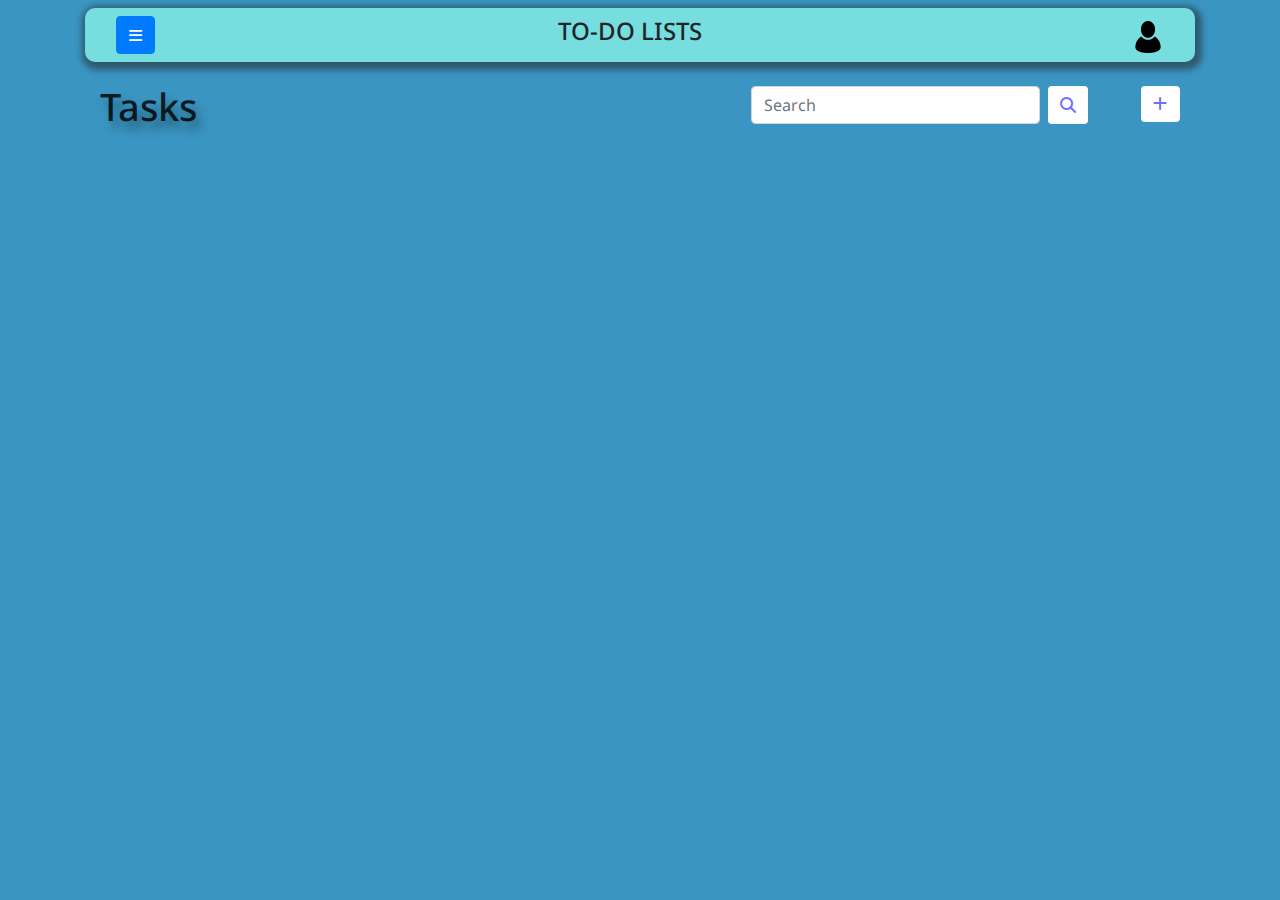
<file: index.html>
<!DOCTYPE html>
<html lang="en">
<head>
    <meta charset="UTF-8">
    <meta http-equiv="X-UA-Compatible" content="IE=edge">
    <meta name="viewport" content="width=device-width, initial-scale=1.0">
    <title>TO-DO LIST</title>
    <link rel="preconnect" href="https://fonts.googleapis.com">
    <link rel="preconnect" href="https://fonts.gstatic.com" crossorigin>
    <link href="https://fonts.googleapis.com/css2?family=Noto+Sans:wght@100;200;300;400;500;600;700;800;900&display=swap" rel="stylesheet">
    <link rel="stylesheet" href="css/all.min.css">
    <link rel="stylesheet" href="css/bootstrap.min 1.css">
    <link rel="stylesheet" href="css/bootstrap.min.css">
    <link rel="stylesheet" href="css/style.css">
</head>
<body>
      <div class="t_container">
        <div  aria-live="polite" aria-atomic="true" class="position-relative">
            <!-- Position it: -->
            <!-- - `.toast-container` for spacing between toasts -->
            <!-- - `.position-absolute`, `top-0` & `end-0` to position the toasts in the upper right corner -->
            <!-- - `.p-3` to prevent the toasts from sticking to the edge of the container  -->
            <div id="toast_containers" class="toast-container position-absolute top-0 end-0 p-3">
            <!-- TOASTS -->
            </div>
        </div>
    
        <div aria-live="assertive" aria-atomic="true" style="width: 300px; position: relative;">
                <!-- Position it -->
            <div id="toast_container" style="position: absolute; top:0; right: -5px;">
                <!-- Then put toasts within -->
            </div>
        </div>
      </div>
  <div class="container">
    <nav id="navr" class="navbar mt-2 navbar-expand-sm">
        <div class="container-fluid"> 
        
            <div class="collapse navbar-collapse" id="mynavbar">
              <div class="navbar-nav">
                <button class="btn btn-primary" data-bs-toggle="offcanvas" href="#offcanvasExample" role="button" aria-controls="offcanvasExample">
                  <i class="fa-solid fa-bars pt-1" style="font-size: 15px;"></i>
                </button>
                <!-- <div class="nav-item dropdown">
                    <a href="#" class="nav-link dropdown-toggle" data-bs-toggle="dropdown" style="font-size: 20px; font-weight: 500;">All Lists</a>
                    <div class="dropdown-menu m-0">
                        <a href="default.html" class="dropdown-item">Default</a>
                        <a href="personal.html" class="dropdown-item">Personal</a>
                        <a href="shopping.html" class="dropdown-item">Shopping</a>
                        <a href="wishlist.html" class="dropdown-item">Wishlist</a>
                        <a href="work.html" class="dropdown-item">Work</a>
                    </div>
                </div>  -->
            </div>             
            </div>
            <div class="mx-auto" style="width: 54%;">
              <h2>TO-DO LISTS</h2>
            </div>
              
              
              <form class="d-flex justify-content-end ms-2">
                <div class="dropdown">
                  <a href="#" class="dropdown" data-bs-toggle="dropdown" aria-expanded="false" style="border-radius: 10px;">
                    <img src="images/img-1.png" alt="#" width="32" height="32" class="rouded-circle">
                  </a>
                  <ul class="dropdown-menu">
                    <li><a class="dropdown-item" href="#">
                      <button id="butt" type="button" class="btn btn-primary me-2" data-bs-target="#exampleModalToggle" data-bs-toggle="modal">Sign In</button> 
                    </a></li>
                    <li><a class="dropdown-item" href="#">
                      <button id="butt" type="button" class="btn btn-primary" data-toggle="modal" data-target="#exampleModal">
                        Sign Up
                    </button>
                    </a></li>
                    
                  </ul>
                </div>
                                            <!-- Button trigger modal -->
                    <div class="modal fade" id="exampleModalToggle" aria-hidden="true" aria-labelledby="exampleModalToggleLabel" tabindex="-1">
                      <div class="modal-dialog modal-dialog">
                        <div class="modal-content">
                              <div class="modal-header">
                                  <h1 class="modal-title fs-5" id="exampleModalToggleLabel">Sign In</h1>
                                  <button type="button" class="btn-close" data-bs-dismiss="modal" aria-label="Close"></button>
                              </div>
                              <div class="modal-body">
                                  <div class="form-group">
                                      <label for="email">Email or number :</label>
                                      <input type="text" class="form-control" id="email" placeholder="Enter your email or number" name="email">
                                  </div>

                                  <div class="form-group">
                                      <label for="password">Password :</label>
                                      <input type="password" class="form-control" id="password" placeholder="Enter your password" name="password">
                                      
                                  </div>
                                  <div class="form-group mb-1 form-check">
                                    <input type="checkbox" class="form-check-input" id="exampleCheck1">
                                    <label class="form-check-label" for="exampleCheck1">Remind me</label>
                                  </div>
                              </div>
                              <div class="modal-footer">
                                  <button id="close" type="button" class="btn btn-primary" data-bs-target="#exampleModalToggle2" data-bs-toggle="modal">Forgotten password?</button>
                                  <button id="sign_ups" type="button" class="btn btn-primary" data-bs-target="#exampleModalToggle1"  data-bs-dismiss="modal">Sign in</button>
                              </div>
                        </div>
                      </div>
                    </div>
                    <div class="modal fade" id="exampleModalToggle2" aria-hidden="true" aria-labelledby="exampleModalToggleLabel2" tabindex="-1">
                          <div class="modal-dialog modal-dialog">
                            <div class="modal-content">
                                    <div class="modal-header">
                                        <h1 class="modal-title fs-5" id="exampleModalToggleLabel2">Find Your Account</h1>
                                        <button type="button" class="btn-close" data-bs-dismiss="modal" aria-label="Close"></button>
                                    </div>
                                    <div class="modal-body">
                                        <div class="form-group">
                                            <h6>Please enter your email address or mobile number to search for your account.</h6>
                                            <input type="text" class="form-control" id="email" placeholder="Enter your email or number" name="email">
                                        </div>
                                    </div>
                                    <div class="modal-footer">
                                        <button id="close" type="button" class="btn btn-secondary" data-bs-target="#exampleModalToggle2" data-bs-dismiss="modal">Close</button>
                                        <button id="sign_ups" type="button" class="btn btn-secondary" data-bs-target="#exampleModalToggle1"  data-bs-dismiss="modal">Search</button>     
                                    </div>
                            </div>
                          </div>
                    </div>
                    <!-- <button id="butt" type="button" class="btn btn-primary me-2" data-bs-target="#exampleModalToggle" data-bs-toggle="modal">Sign In</button>  -->

                                  <!-- Button trigger modal -->
                  <!-- <button id="butt" type="button" class="btn btn-primary" data-toggle="modal" data-target="#exampleModal">
                      Sign Up
                  </button> -->
                  
                  <!-- Modal -->
                  <div class="modal fade" id="exampleModal" tabindex="-1" role="dialog" aria-labelledby="exampleModalLabel" aria-hidden="true">
                      <div class="modal-dialog" role="document">
                          <div class="modal-content">
                              <div class="modal-header">
                                  <h5 class="modal-title" id="exampleModalLabel">Sign Up</h5>
                                  <button type="button" class="close" data-dismiss="modal" aria-label="Close">
                                      <span aria-hidden="true">&times;</span>
                                  </button>
                              </div>
                              <div id="sign-upf" class="modal-body">
                                    <div class="form-group">
                                          <label for="name">Your full name :</label>
                                          <input type="text" class="form-control" id="name" placeholder="Enter your full name" name="name">
                                    </div>
                    
                                    <div class="form-group">
                                          <label for="email">Your email address :</label>
                                          <input type="text" class="form-control" id="email" placeholder="Enter your email address" name="email">
                                    </div>
                    
                                    <div class="form-group">
                                          <label for="number">Your phone number :</label>
                                          <input type="number" class="form-control" id="number" placeholder="Enter your phone number" name="number">
                                    </div>
                    
                                    <div class="form-group">
                                          <label for="date">Your date of birth :</label>
                                          <input type="date" class="form-control" id="date"  name="time">
                                    </div>
                    
                                    <div class="form-group">
                                          <label for="">Your gender :</label>
                                          <div class="form-group">
                                          <label for="male">Male</label>
                                          <input id="male" name="gender" type="radio">
                                          <label for="female">Female</label>
                                          <input id="female" name="gender" type="radio">
                                          <label for="other">Other</label>
                                          <input id="other" name="gender" type="radio">
                                          </div>                                    
                                    </div>
                    
                                    <div class="form-group">
                                          <label for="password">Password :</label>
                                          <input type="password" class="form-control" id="password" placeholder="Enter your password" name="password">
                                    </div>
                      
                                    <div class="form-group">
                                          <label for="password">Confirm password :</label>
                                          <input type="password" class="form-control" id="confirm_password" placeholder="Enter your confirm password" name="confirm_password">
                                    </div>
                              </div>
                              
                              <div class="modal-footer">
                                  <button id="close" type="button" class="btn btn-secondary" data-dismiss="modal">Close</button>
                                  <button id="sign_ups" type="button" class="btn btn-primary"  data-dismiss="modal">Sign up</button>
                              </div>
                          </div>
                      </div>
                  </div>  
              </form>
          </div>
        </div>
      </nav>
  </div>

      <!-- offcanvas Code -->
       
      <div class="offcanvas offcanvas-start" tabindex="-1" id="offcanvasExample" aria-labelledby="offcanvasExampleLabel">
        <div class="offcanvas-header" style="background-color:#76dede ;">
          <h5 class="offcanvas-title" id="offcanvasExampleLabel">Dashboard</h5>
          <button type="button" class="btn-close" data-bs-dismiss="offcanvas" aria-label="Close"></button>
        </div>
        <div class="offcanvas-body" style="background-color:#76dede ;">  
          <div class="dropdown mt-3"> 
            <ul>
              <li style="font-size: 20px; font-weight: 500;">My Account</li>
              <li>
                <a href="#" class="nav-link dropdown " data-bs-toggle="dropdown" style="font-size: 20px; font-weight: 500;">All Lists</a>
                <div class="dropdown-menu m-0">
                    <a href="default.html" class="dropdown-item">Default</a>
                    <a href="personal.html" class="dropdown-item">Personal</a>
                    <a href="shopping.html" class="dropdown-item">Shopping</a>
                    <a href="wishlist.html" class="dropdown-item">Wishlist</a>
                    <a href="work.html" class="dropdown-item">Work</a>
                </div>
              </li>
              <li style="font-size: 20px; font-weight: 500;">Pending Tasks</li>
              <li style="font-size: 20px; font-weight: 500;">Waiting Tasks</li>
              <li style="font-size: 20px; font-weight: 500;">Done Tasks</li>
              <li style="font-size: 20px; font-weight: 500;">Trash</li>
              <li style="font-size: 20px; font-weight: 500;">Log Out</li>
              

            </ul>          
                   

          </div>
        </div>
      </div>
      
      <!-- End offcanvas Code -->

  <div class="container">
        <div class="container-fluid">
          <div class="row">
            <div class="col mt-3" style="font-size: 38px; font-weight: 500;"><p>Tasks</p></div>

            <div class="col">
              <div class="row">
                <div class="col-10">
                  <form class="d-flex mt-4 ms-5 ps-5" role="search">
                    <input class="form-control" type="search" placeholder="Search" aria-label="Search">
                    <button class="btn btn-outline-success ms-2" type="submit"><i class="fa-solid fa-magnifying-glass"></i></button>                   
                  </form>                
                </div>
            
                <div class="col">  
                      
                  <button type="button" class="btn btn-primary float-right mt-4" data-toggle="modal" data-target="#myModal">
                        <i class="fa-solid fa-plus"></i>
                  </button>
                </div>
          </div>
        </div>
        
        <div class="container shadow-none" id="tasks_list" >
            <!--<div class="card" style="margin-top: 16px;">
              <div class="card-body">
                    <h1>Task Title</h1>
                    <p>It's a task description</p>
                    <button><i class="fa-regular fa-pen-to-square"></i></button>
                    <button><i class="fa-sharp fa-solid fa-trash"></i></button>
              </div>
            </div> 
          </div>-->
        
        <!-- The Modal -->
        <div class="modal" id="myModal">
          <div class="modal-dialog">
            <div class="modal-content">
            
              <!-- Modal Header -->
              <div class="modal-header">
                    <h4 class="modal-title">New Task</h4>
                    <button type="button" class="close" data-dismiss="modal">&times;</button>
              </div>
              
              <!-- Modal body -->
              <div class="modal-body">
                    <div class="form-group">
                        <label for="task_title">Task Title:</label>
                        <input type="text" class="form-control" id="task_title" placeholder="Title" name="task_title">
                    </div>

                    <div class="form-group">
                        <label for="task_description">Task Description:</label>
                        <textarea type="textarea" class="form-control" id="task_description" placeholder="Description" name="task_description"></textarea>
                    </div>

                    <div class="form-group">
                        <label for="task_description">Date And Time:</label>
                        <input type="datetime-local" class="form-control" id="task_time"  name="task_time">
                    </div>
              </div>
              
              <!-- Modal footer -->
              <div class="modal-footer">
                    <button id="close" type="button" class="btn btn-danger" data-dismiss="modal">Close</button>
                    <button type="button" id="new_task" class="btn btn-success" data-dismiss="modal">Create New task</button>
              </div>

            </div>
          </div>
        </div>
  
        <div class="modal" id="edit_modal">
          <div class="modal-dialog">
            <div class="modal-content">
              <!-- Modal Header -->
              <div class="modal-header">
                    <h4 class="modal-title">Edit Task</h4>
                    <button type="button" class="close" data-dismiss="modal">&times;</button>
              </div>

              <!-- Modal body -->
              <div class="modal-body">
                <div class="form-group">
                  <label for="task_title">Task Title:</label>
                  <input type="text" class="form-control" id="edit_task_title" placeholder="Title" name="task_title">
                </div>

                <div class="form-group">
                  <label for="task_description">Task Description:</label>
                  <textarea type="textarea" class="form-control" id="edit_task_description" placeholder="Description" name="task_description"></textarea>
                </div>

                <div class="form-group">
                  <label for="task_description">Date And Time:</label>
                  <input type="datetime-local" class="form-control" id="edit_task_time"  name="task_time">
                </div>
              </div>
              
              <!-- Modal footer -->
              <div class="modal-footer">
                    <button id="close" type="button" class="btn btn-danger" data-dismiss="modal">Close</button>
                    <button type="button" id="save_task" class="btn btn-success" data-dismiss="modal">Save</button>
              </div>

            </div>
          </div>
        </div>
      </div>

    
  
    <script src="js/jquery-3.6.3.min.js"></script>
    <script src="js/bootstrap.bundle 1.min.js"></script>
    <script src="js/bootstrap.bundle.min.js"></script>
    <script src="js/app.js"></script>
</body>
</html>
</file>
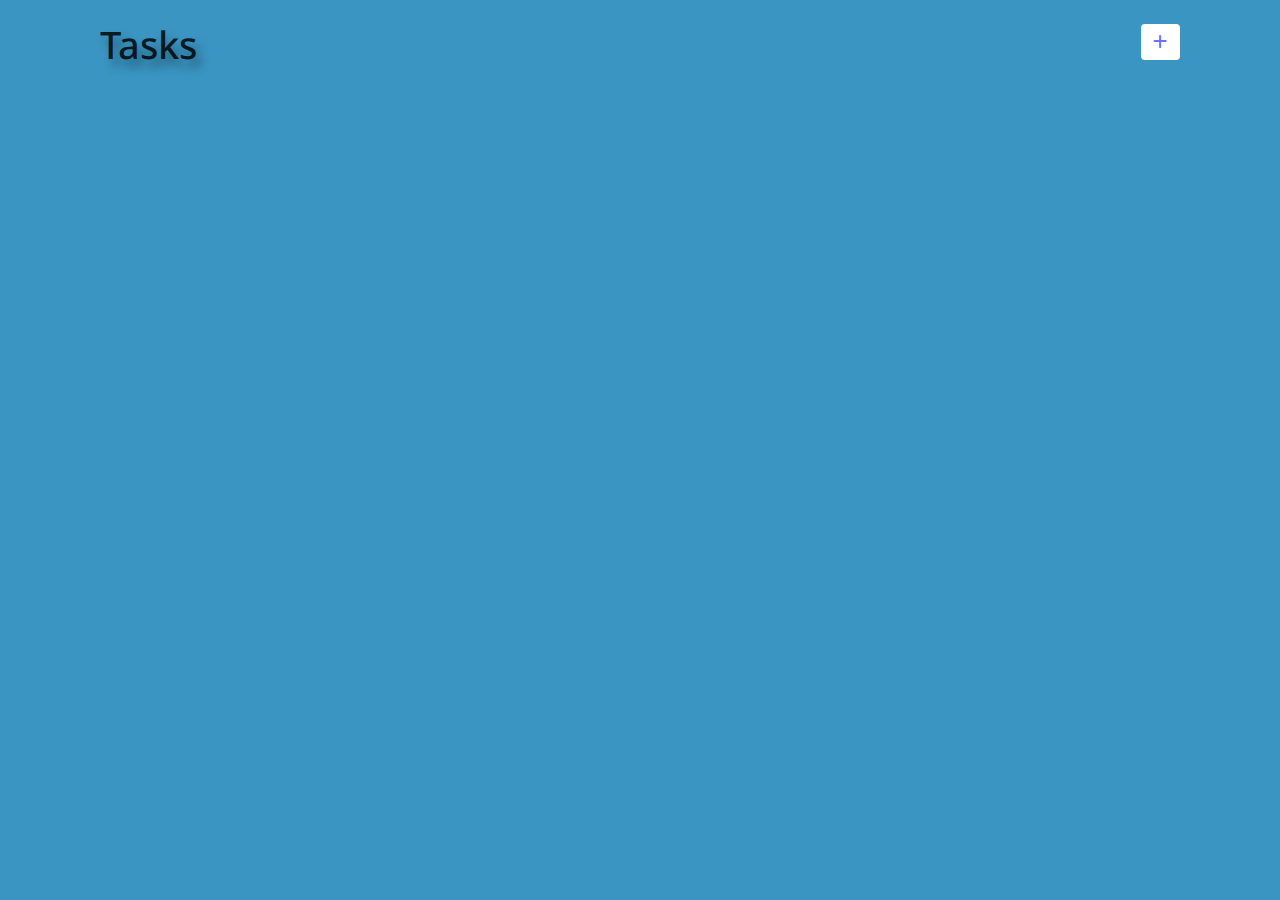
<file: default.html>
<!DOCTYPE html>
<html lang="en">
<head>
    <meta charset="UTF-8">
    <meta http-equiv="X-UA-Compatible" content="IE=edge">
    <meta name="viewport" content="width=device-width, initial-scale=1.0">
    <title>TO-DO LIST</title>
    <link rel="preconnect" href="https://fonts.googleapis.com">
    <link rel="preconnect" href="https://fonts.gstatic.com" crossorigin>
    <link href="https://fonts.googleapis.com/css2?family=Noto+Sans:wght@100;200;300;400;500;600;700;800;900&display=swap" rel="stylesheet">
    <link rel="stylesheet" href="css/all.min.css">
    <link rel="stylesheet" href="css/bootstrap.min 1.css">
    <link rel="stylesheet" href="css/bootstrap.min.css">
    <link rel="stylesheet" href="css/style.css">
</head>
<body>
    <div class="t_container">
        <div  aria-live="polite" aria-atomic="true" class="position-relative">
            <!-- Position it: -->
            <!-- - `.toast-container` for spacing between toasts -->
            <!-- - `.position-absolute`, `top-0` & `end-0` to position the toasts in the upper right corner -->
            <!-- - `.p-3` to prevent the toasts from sticking to the edge of the container  -->
            <div id="toast_containers" class="toast-container position-absolute top-0 end-0 p-3">
            <!-- TOASTS -->
            </div>
        </div>
    
        <div aria-live="assertive" aria-atomic="true" style="width: 300px; position: relative;">
                <!-- Position it -->
            <div id="toast_container" style="position: absolute; top:0; right: -5px;">
                <!-- Then put toasts within -->
            </div>
        </div>
      </div>
  <div class="container">
    
  </div>

  <div class="container">
        <div class="container-fluid">
          <div class="row">
            <div class="col mt-3" style="font-size: 38px; font-weight: 500;"><p>Tasks</p></div>
                <div class="col">
                <button type="button" class="btn btn-primary float-right mt-4" data-toggle="modal" data-target="#myModal">
                        <i class="fa-solid fa-plus"></i>
                </button>
                </div>
          </div>
        </div>
        
        <div class="container shadow-none" id="tasks_list" >
            <!--<div class="card" style="margin-top: 16px;">
              <div class="card-body">
                    <h1>Task Title</h1>
                    <p>It's a task description</p>
                    <button><i class="fa-regular fa-pen-to-square"></i></button>
                    <button><i class="fa-sharp fa-solid fa-trash"></i></button>
              </div>
            </div> 
          </div>-->
        
        <!-- The Modal -->
        <div class="modal" id="myModal">
          <div class="modal-dialog">
            <div class="modal-content">
            
              <!-- Modal Header -->
              <div class="modal-header">
                    <h4 class="modal-title">New Task</h4>
                    <button type="button" class="close" data-dismiss="modal">&times;</button>
              </div>
              
              <!-- Modal body -->
              <div class="modal-body">
                    <div class="form-group">
                        <label for="task_title">Task Title:</label>
                        <input type="text" class="form-control" id="task_title" placeholder="Title" name="task_title">
                    </div>

                    <div class="form-group">
                        <label for="task_description">Task Description:</label>
                        <textarea type="textarea" class="form-control" id="task_description" placeholder="Description" name="task_description"></textarea>
                    </div>

                    <div class="form-group">
                        <label for="task_description">Date And Time:</label>
                        <input type="datetime-local" class="form-control" id="task_time"  name="task_time">
                    </div>
              </div>
              
              <!-- Modal footer -->
              <div class="modal-footer">
                    <button id="close" type="button" class="btn btn-danger" data-dismiss="modal">Close</button>
                    <button type="button" id="new_task" class="btn btn-success" data-dismiss="modal">Create New task</button>
              </div>

            </div>
          </div>
        </div>
  
        <div class="modal" id="edit_modal">
          <div class="modal-dialog">
            <div class="modal-content">
              <!-- Modal Header -->
              <div class="modal-header">
                    <h4 class="modal-title">Edit Task</h4>
                    <button type="button" class="close" data-dismiss="modal">&times;</button>
              </div>

              <!-- Modal body -->
              <div class="modal-body">
                <div class="form-group">
                  <label for="task_title">Task Title:</label>
                  <input type="text" class="form-control" id="edit_task_title" placeholder="Title" name="task_title">
                </div>

                <div class="form-group">
                  <label for="task_description">Task Description:</label>
                  <textarea type="textarea" class="form-control" id="edit_task_description" placeholder="Description" name="task_description"></textarea>
                </div>

                <div class="form-group">
                  <label for="task_description">Date And Time:</label>
                  <input type="datetime-local" class="form-control" id="edit_task_time"  name="task_time">
                </div>
              </div>
              
              <!-- Modal footer -->
              <div class="modal-footer">
                    <button id="close" type="button" class="btn btn-danger" data-dismiss="modal">Close</button>
                    <button type="button" id="save_task" class="btn btn-success" data-dismiss="modal">Save</button>
              </div>

            </div>
          </div>
        </div>
      </div>
  
    <script src="js/jquery-3.6.3.min.js"></script>
    <script src="js/bootstrap.bundle 1.min.js"></script>
    <script src="js/bootstrap.bundle.min.js"></script>
    <script src="js/app.js"></script>
</body>
</html>
</file>
<file: css/style.css>
*{
    margin: 0;
    padding: 0;
    box-sizing: border-box;
}
li{
    list-style: none;
}
a{
    display: inline-block;
    text-decoration: none;  
}
body{
    /* background-image:url(../images/img.jpg) ; */
    background-color: #3a95c2;
    font-family: 'Noto Sans', sans-serif;
}
#navr{
    border-radius: 10px;
    box-shadow: 2px 3px 6px 5px #2f5a70;
    background-color:#76dede;
}

#navr form #butt{
    font-weight: 600;
    background-color: rgb(255, 255, 255);
    color: rgba(0, 0, 255, 0.586);
    border: 0;
    transition: .4s;
}
#navr form #butt:hover{
    color: rgb(255, 255, 255);
    background-color: rgba(0, 0, 255, 0.586);
}
#navr form #staticBackdrop{
    background-color:#000000b1;  
}
#navr form #exampleModal{
    background-color:#000000b1;
}
#navr form .modal-header button span{
    font-size: 40px;
    font-weight: 400;
    color: rgb(0, 0, 0);
}
#navr form .modal-content{
    width: auto;
    background-color: #3a95c2;
    box-shadow: 2px 2px 20px 8px;
}
#navr form #close{
    background-color: white;
    font-weight: 600;
    color:rgba(0, 0, 255, 0.586) ;
    border: 0;
    transition: .4s;
}
#navr form #close:hover{
    color: rgb(255, 255, 255);
    background-color: red;
}
#navr form #sign_ups{
    background-color: white;
    font-weight: 600;
    color:rgba(0, 0, 255, 0.586);
    border: 0;
    transition: .4s;
}
#navr form #sign_ups:hover{
    color: rgb(255, 255, 255);
    background-color: #218838;
}

.row .col p{
    text-shadow: 5px 8px 10px #0000005f;
    color: #000000cf;
}
.row .col button{
    border: 0;
    background-color: rgb(255, 255, 255);
    color: rgba(0, 0, 255, 0.586);
    
    transition: .4s;
}
.row .col button:hover{
    color: rgb(255, 255, 255);
    background-color: rgba(0, 0, 255, 0.586);
}
#edit_modal textarea{
    resize: none;
    height: 150px;
}
.modal-body textarea{
    resize: none;
    height: 150px;
}
#myModal{
    background-color: #000000b1;
}
#myModal .modal-content{
    background-color: #3a95c2;
    box-shadow: 2px 2px 20px 8px;
}
#myModal .modal-content #new_task{
    background-color: white;
    font-weight: 600;
    color:rgba(0, 0, 255, 0.586) ;
    border: 0;
    transition: .4s;
}
#myModal .modal-content #new_task:hover{
    color: rgb(255, 255, 255);
    background-color: green;
}
#myModal .modal-content #close{
    background-color: white;
    font-weight: 600;
    color:rgba(0, 0, 255, 0.586) ;
    border: 0;
    transition: .4s;
}
#myModal .modal-content #close:hover{
    color: rgb(255, 255, 255);
    background-color: red;
}
#edit_modal .modal-content{
    background-color: #3a95c2;
    box-shadow: 2px 2px 20px 8px;
}
#edit_modal .modal-content #save_task{
    background-color: white;
    font-weight: 600;
    color:rgba(0, 0, 255, 0.586) ;
    border: 0;
    transition: .4s;
}
#edit_modal .modal-content #save_task:hover{
    color: rgb(255, 255, 255);
    background-color: green;
}
#edit_modal .modal-content #close{
    background-color: white;
    font-weight: 600;
    color:rgba(0, 0, 255, 0.586) ;
    border: 0;
    transition: .4s;
}
#edit_modal .modal-content #close:hover{
    color: rgb(255, 255, 255);
    background-color: red;
}















/* h2 */
/* Large devices (desktops, >=1200px) */
@media (min-width: 1200px) {
  h2{
    font-size: 36px;
  }
}

/* Medium devices (tablets, >=992px) */
@media (min-width: 992px) {
  h2{
    font-size: 30px;
  }
}

/* Small devices (landscape phones, >=576px) */
@media (min-width: 576px) {
  h2{
    font-size: 24px;
  }
}

/* Extra small devices (portrait phones, <576px) */
@media (max-width: 575px) {
  h2{
    font-size: 18px;
  }
}

/* Extra small devices (portrait phones, <376px) */
@media (max-width: 375px) {
  h2{
    font-size: 12px;
  }
}



/* a */

/* Large devices (desktops, >=1200px) */
@media (min-width: 1200px) {
  a{
    font-size: 36px;
  }
}

/* Medium devices (tablets, >=992px) */
@media (min-width: 992px) {
  a{
    font-size: 30px;
  }
}

/* Small devices (landscape phones, >=576px) */
@media (min-width: 576px) {
  a{
    font-size: 24px;
  }
}

/* Extra small devices (portrait phones, <576px) */
@media (max-width: 575px) {
  a{
    font-size: 18px;
  }
}

/* Extra small devices (portrait phones, <376px) */
@media (max-width: 375px) {
  a{
    font-size: 12px;
  }
}



/* button */
/*Large devices (desktops, >=1200px) */
@media (min-width: 1200px) {
  button{
    font-size: 36px;
  }
}

/* Medium devices (tablets, >=992px) */
@media (min-width: 992px) {
  button{
    font-size: 30px;
  }
}

/* Small devices (landscape phones, >=576px) */
@media (min-width: 576px) {
  button{
    font-size: 24px;
  }
}

/* Extra small devices (portrait phones, <576px) */
@media (max-width: 575px) {
  button{
    font-size: 18px;
  }
}

/* Extra small devices (portrait phones, <376px) */
@media (max-width: 375px) {
  button{
    font-size: 12px;
  }
}
</file>
